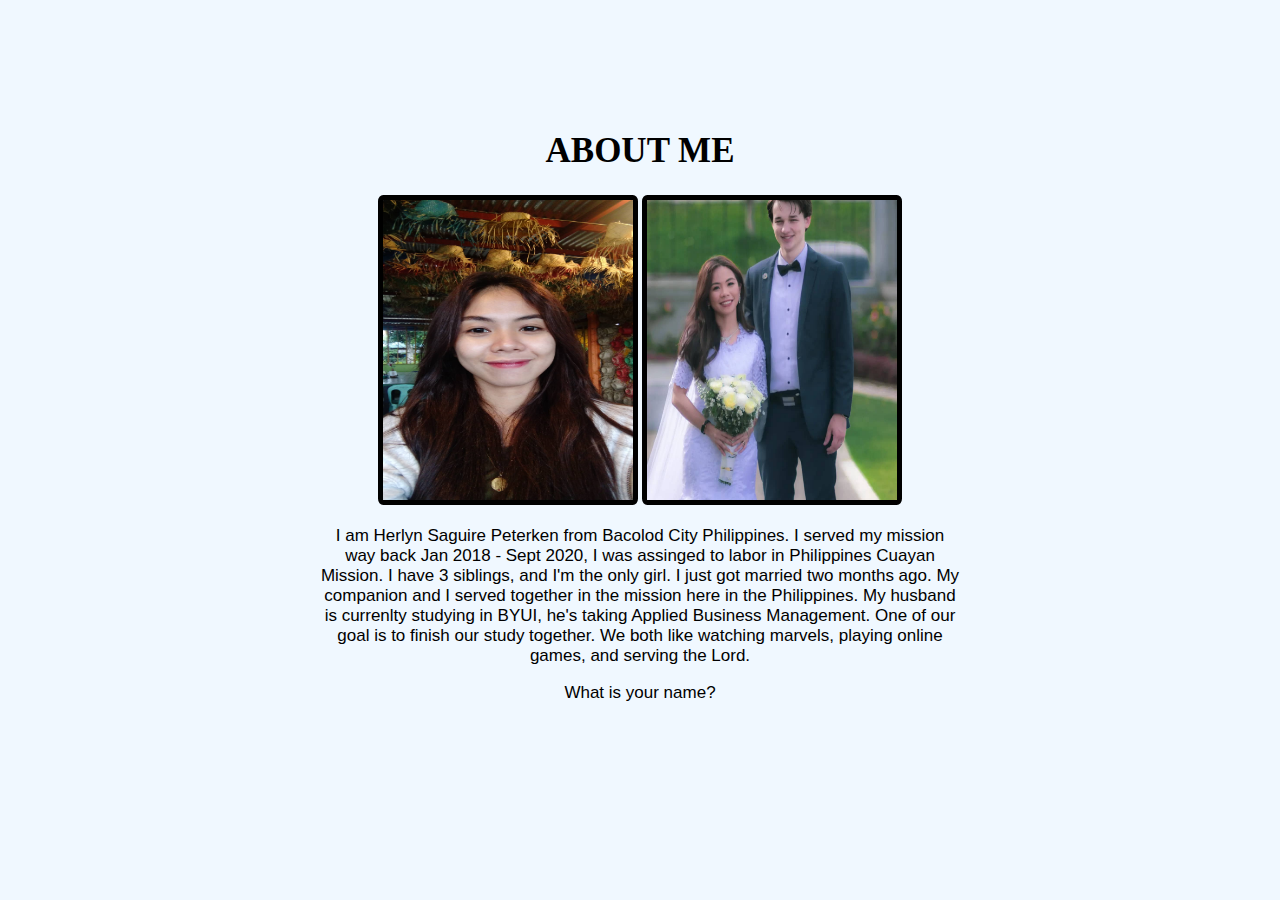
<file: About Me/about.html>
<!DOCTYPE html>
<html lang="en">
<head>
    <meta charset="UTF-8">
    <meta http-equiv="X-UA-Compatible" content="IE=edge">
    <meta name="viewport" content="width=device-width, initial-scale=1.0">
    <title>Introduce Myself</title>
    <style>
        body {
            background-color: aliceblue;
            width: 50%;
            margin: auto;
            margin-top: 100px;
            padding: 8px;
        }

        h1 {
            text-align: center;
            font-family: Georgia, 'Times New Roman', Times, serif;
            text-transform: uppercase;
            font-size: 35px;
        }

        div {
            text-align: center;
        }

        img {
            border: 5px solid black;
            border-radius: 2%;
        }

        p {
            text-align: center;
            font-size: 17px;
            font-family: Arial, Helvetica, sans-serif;
        }
    </style>
</head>
<body>
    <h1>About Me</h1>
    <div>
        <img src="/About Me/298654963_385610707017311_4756596251288858773_n.jpg" width="250" height="300">
        <img src="/About Me/305872592_649453756512504_4138700866969466020_n.jpg" width="250" height="300">
    </div>
    <p>I am Herlyn Saguire Peterken from Bacolod City Philippines. I served my mission way back Jan 2018 - Sept 2020, I was assinged to labor in Philippines Cuayan Mission. I have 3 siblings, and I'm the only girl. I just got married two months ago. My companion and I served together in the mission here in the Philippines. My husband is currenlty studying in BYUI, he's taking Applied Business Management. One of our goal is to finish our study together. We both like watching marvels, playing online games, and serving the Lord. </p>

</body>
<p>What is your name?</p>
</html>
</file>
